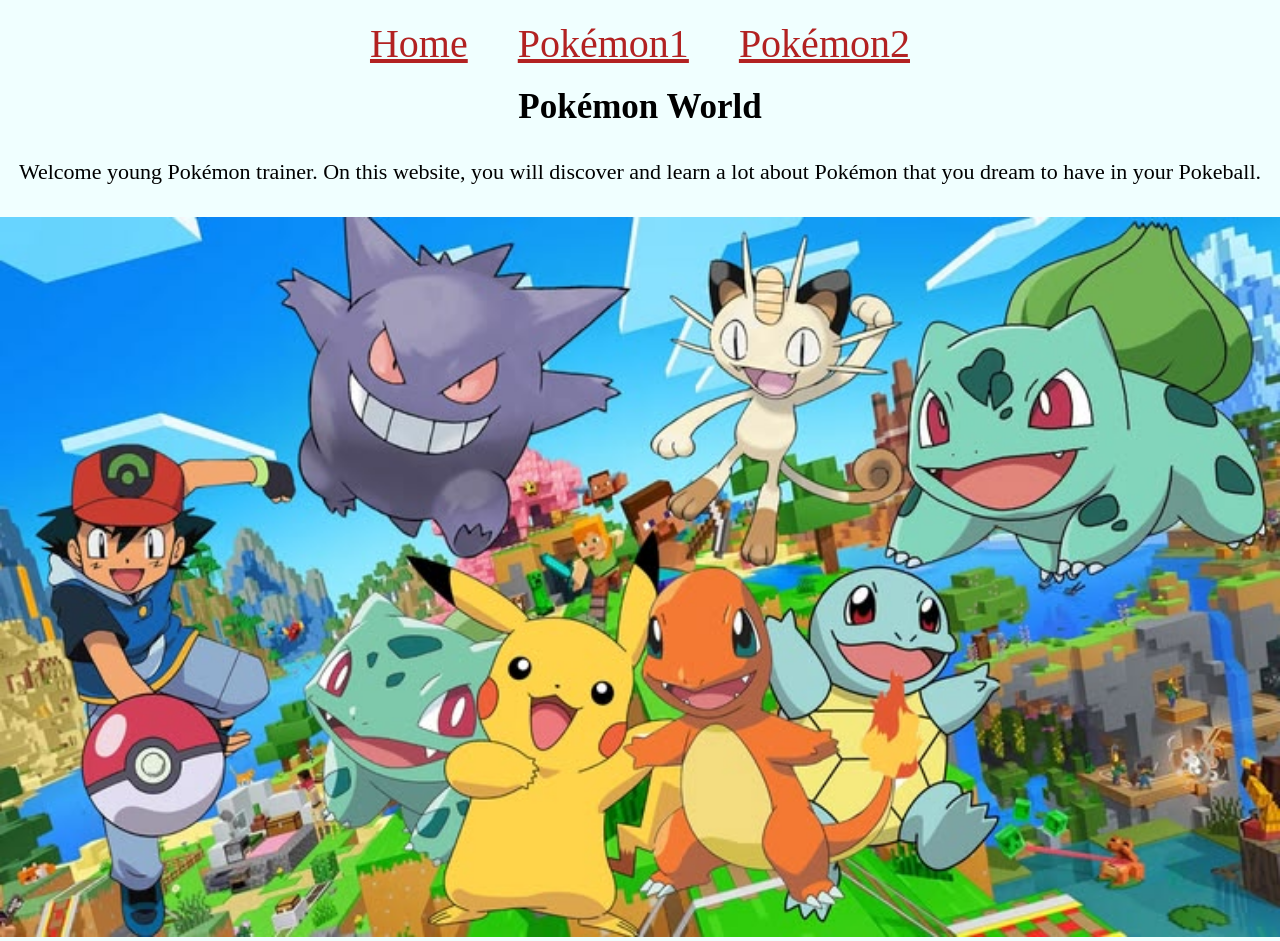
<file: index.html>
<!DOCTYPE html>
<html lang="en">
<head>
    <meta charset="UTF-8">
    <title>Pokedex website</title>
    <link rel="stylesheet" href="index.css">
</head>
<body class="home-page">
<nav class="big">
    <a class="big" href="index.html" target="_blank">Home</a>
    <a class="big" href="Pokemon1.html" target="_blank">Pokémon1</a>
    <a class="big" href="Pokemon2.html" target="_blank">Pokémon2</a>
</nav>

<div>
    <h1>Pokémon World</h1>
    <p>Welcome young Pokémon trainer. On this website, you will discover and learn a lot about Pokémon that you dream to have in your Pokeball.</p>

</div>

<img class="Pokemon_image" src="Assets/image.jpg" alt="image"/>


</body>
</html>
</file>
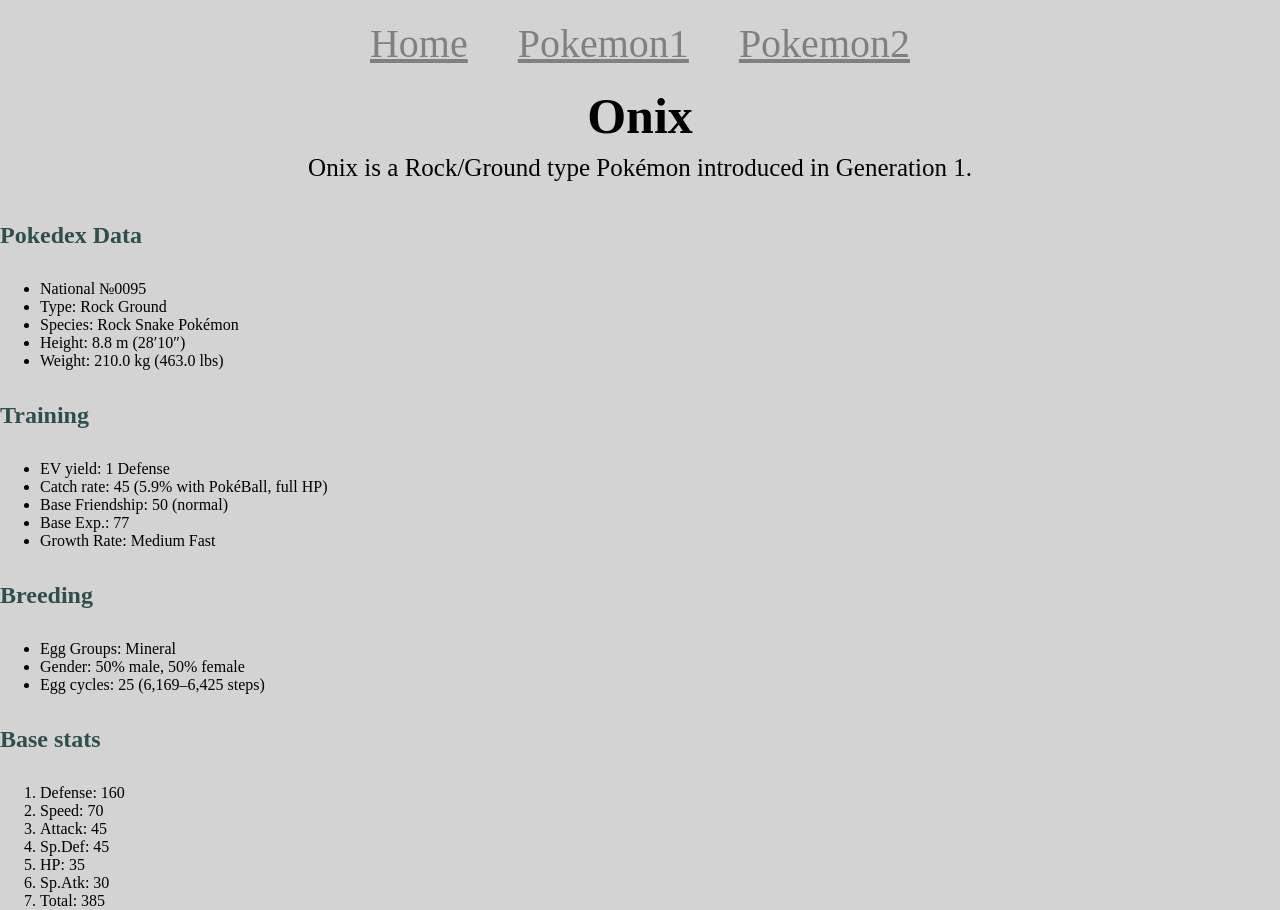
<file: Pokemon1.html>
<!DOCTYPE html>
<html lang="en">
<head>
    <meta charset="UTF-8">
    <title>AboutPokemon1</title>
    <link rel="stylesheet" href="index.css">
</head>
<body class="Pokemon1-page">
<nav class="big">
    <a class="big" href="index.html">Home</a>
    <a class="big" href="Pokemon1.html">Pokemon1</a>
    <a class="big" href="Pokemon2.html">Pokemon2</a>
</nav>
<div>
    <h1>Onix</h1>
    <p>Onix is a Rock/Ground type Pokémon introduced in Generation 1.</p>
    <section>
        <h2>Pokedex Data</h2>
        <ul>
            <li>National №0095</li>
            <li>Type: Rock Ground</li>
            <li>Species: Rock Snake Pokémon</li>
            <li>Height: 8.8 m (28′10″)</li>
            <li>Weight: 210.0 kg (463.0 lbs)</li>
        </ul>
        <h2>Training</h2>
        <ul>
            <li>EV yield: 1 Defense</li>
            <li>Catch rate: 45 (5.9% with PokéBall, full HP)</li>
            <li>Base Friendship: 50 (normal)</li>
            <li>Base Exp.: 77</li>
            <li>Growth Rate: Medium Fast</li>
        </ul>
        <h2>Breeding</h2>
        <ul>
            <li>Egg Groups: Mineral</li>
            <li>Gender: 50% male, 50% female</li>
            <li>Egg cycles: 25 (6,169–6,425 steps)</li>
        </ul>
        <h2>Base stats</h2>
        <ol>
            <li>Defense: 160</li>
            <li>Speed: 70</li>
            <li>Attack: 45</li>
            <li>Sp.Def: 45</li>
            <li>HP: 35</li>
            <li>Sp.Atk: 30</li>
            <li>Total: 385</li>
        </ol>
    </section>


</div>

</body>
</html>
</file>
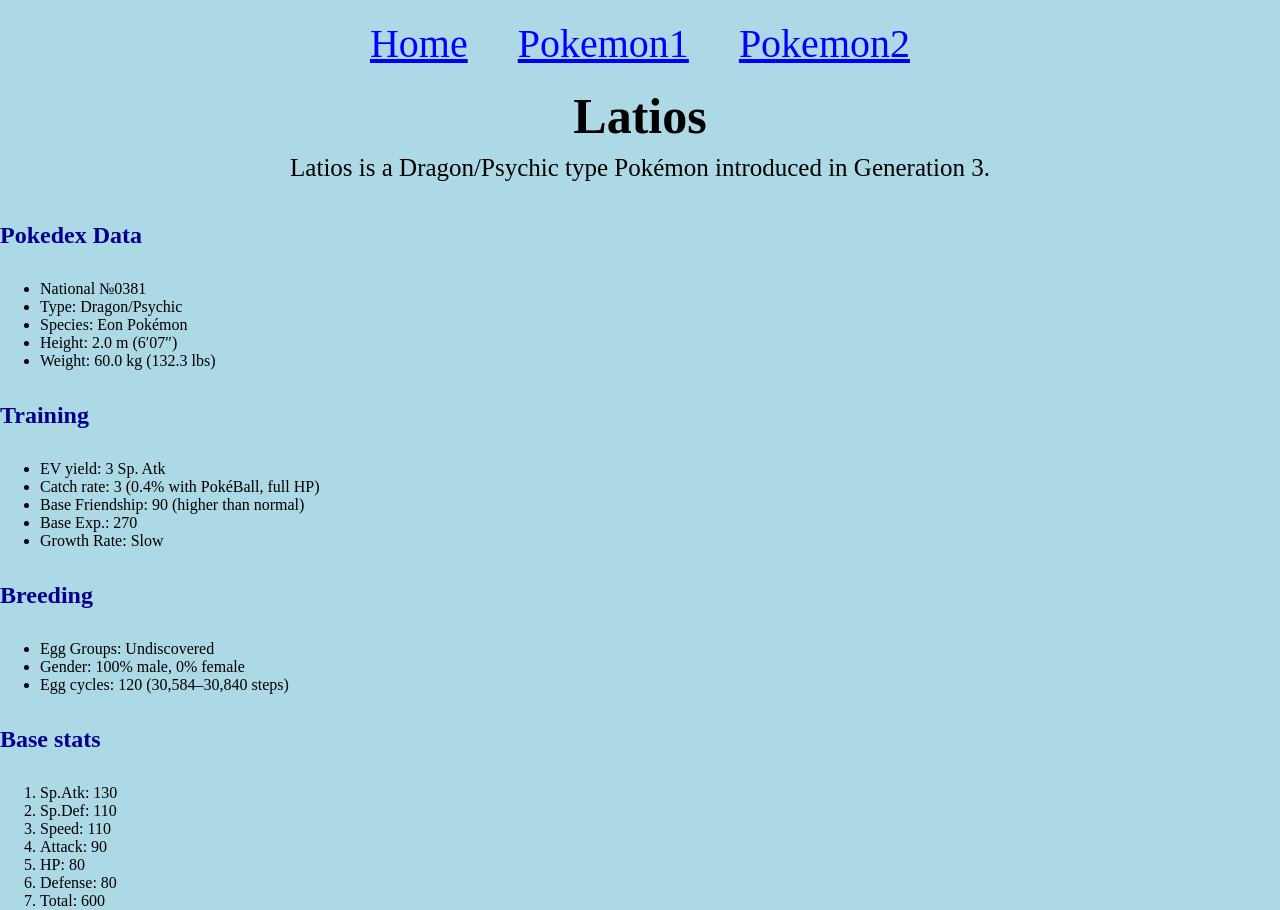
<file: Pokemon2.html>
<!DOCTYPE html>
<html lang="en">
<head>
    <meta charset="UTF-8">
    <title>AboutPokemon2</title>
    <link rel="stylesheet" href="index.css">
</head>
<body class="Pokemon2-page">
<nav class="big">
    <a class="big" href="index.html">Home</a>
    <a class="big" href="Pokemon1.html">Pokemon1</a>
    <a class="big" href="Pokemon2.html">Pokemon2</a>
</nav>
<div>
    <h1>Latios</h1>
    <p>Latios is a Dragon/Psychic type Pokémon introduced in Generation 3.</p>
    <section>
        <h2>Pokedex Data</h2>
        <ul>
            <li>National №0381</li>
            <li>Type: Dragon/Psychic</li>
            <li>Species: Eon Pokémon</li>
            <li>Height: 2.0 m (6′07″)</li>
            <li>Weight: 60.0 kg (132.3 lbs)</li>
        </ul>
        <h2>Training</h2>
        <ul>
            <li>EV yield: 3 Sp. Atk</li>
            <li>Catch rate: 3 (0.4% with PokéBall, full HP)</li>
            <li>Base Friendship: 90 (higher than normal)</li>
            <li>Base Exp.: 270</li>
            <li>Growth Rate: Slow</li>
        </ul>
        <h2>Breeding</h2>
        <ul>
            <li>Egg Groups: Undiscovered</li>
            <li>Gender: 100% male, 0% female</li>
            <li>Egg cycles: 120 (30,584–30,840 steps)</li>
        </ul>
        <h2>Base stats</h2>
        <ol>
            <li>Sp.Atk: 130</li>
            <li>Sp.Def: 110</li>
            <li>Speed: 110</li>
            <li>Attack: 90</li>
            <li>HP: 80</li>
            <li>Defense: 80</li>
            <li>Total: 600</li>
        </ol>
    </section>
</div>


</body>
</html>
</file>
<file: index.css>
*{
    margin: 0;
}
.home-page{
    background-color: azure;
}

.big {
    font-size: 40px;
    padding: 20px;
    text-align: center;
    color: firebrick;
    gap: 20px;
}
.Pokemon1-page nav a{
    color: gray;
}
.home-page h1{
    text-align: center;
    font-size: 35px;
}
.home-page p{
    text-align: center;
    font-size: 22px;
    line-height: min(10vh, 10vh);
}
.Pokemon_image{
    width: 100%;

}
.Pokemon1-page{
    background-color: lightgray;
}
.Pokemon1-page h1{
    text-align: center;
    font-size: 50px;
}
.Pokemon1-page p{
    line-height: min(5vh, 5vh);
    text-align: center;
    font-size: 25px;
}
.Pokemon2-page nav a{
    color: blue;
}
.Pokemon1-page h2{
    line-height: min(10vh, 10vh);
    color: darkslategray;
}
.Pokemon_image2{
    width: 400px;
    height: auto;
    margin-right: 100px;
    position: absolute;
    top: 200px;
    right: 400px;
}
.Pokemon2-page{
    background-color:  lightblue;
}
.Pokemon2-page h1{
    text-align: center;
    font-size: 50px;
}
.Pokemon2-page p{
    line-height: min(5vh, 5vh);
    text-align: center;
    font-size: 25px;
}
.Pokemon2-page h2{
    line-height: min(10vh, 10vh);
    color: darkblue;
}
.pokemon_image3{
    width: 400px;
    height: auto;
    margin-right: 100px;
    position: absolute;
    top: 200px;
    right: 400px;
}
</file>
